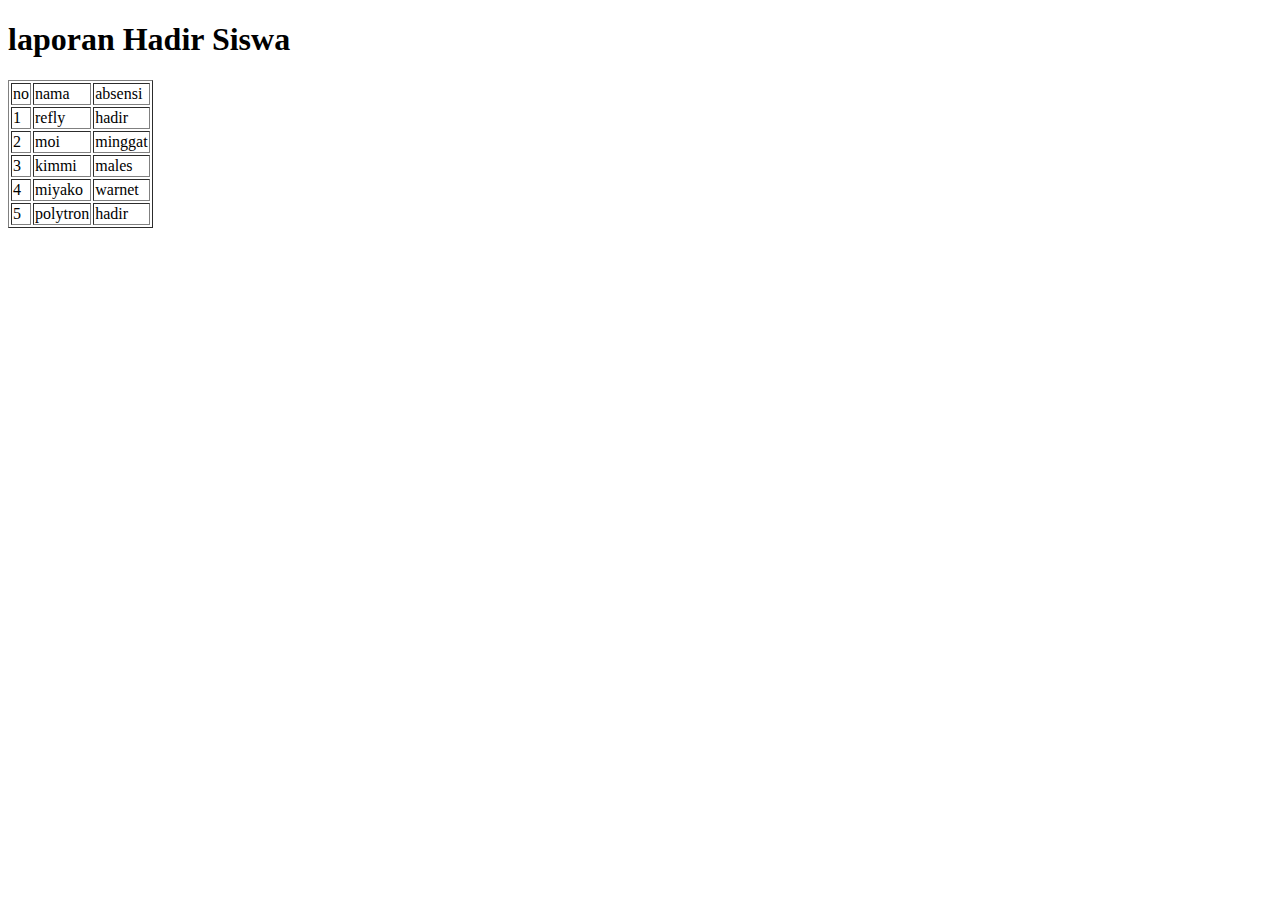
<file: coba.html>
<!DOCTYPE html>
<html>
<head>
   <title>html gue</title>
</head>
<body>
<h1>laporan Hadir Siswa</h1>
<table border="1">
    <tr>
        <td>no</td>
        <td>nama</td>
        <td>absensi</td>
    </tr>
    <tr>
        <td>1</td>
        <td>refly</td>
        <td>hadir</td>
    </tr>
    <tr>
        <td>2</td>
        <td>moi</td>
        <td>minggat</td>
    </tr>
    <tr>
        <td>3</td>
        <td>kimmi</td>
        <td>males</td>
    </tr>
    <tr>
        <td>4</td>
        <td>miyako</td>
        <td>warnet</td>
    </tr>
    <tr>
        <td>5</td>
        <td>polytron</td>
        <td>hadir</td>
</body>
</html>
</file>
